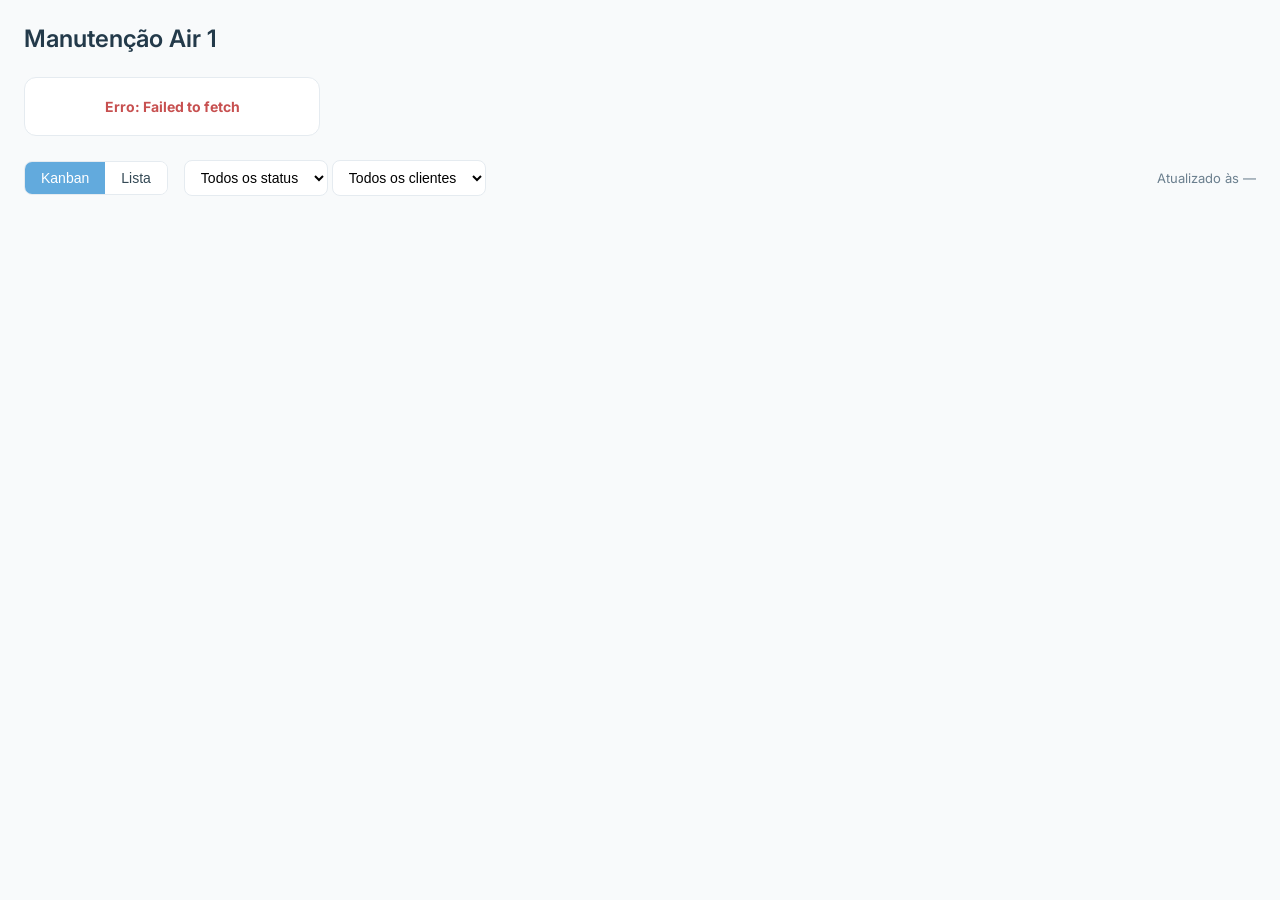
<file: index.html>
<!DOCTYPE html>
<html lang="pt-BR">
<head>
  <meta charset="UTF-8">
  <title>Manutenção Air 1 | HealthGo</title>
  <link rel="stylesheet" href="css/styles.css">
  <link rel="preconnect" href="https://fonts.googleapis.com">
  <link href="https://fonts.googleapis.com/css2?family=Inter:wght@400;500;600;700&display=swap" rel="stylesheet">
</head>
<body>
  <h1>Manutenção Air 1</h1>

  <!-- Faixa de KPIs -->
  <section class="kpis" id="kpis">
    <!-- Preenchido por js/render-kpis.js -->
  </section>

  <!-- Controles -->
  <div class="controles">
    <div class="alternador">
      <button id="btn-kanban" class="ativo">Kanban</button>
      <button id="btn-lista">Lista</button>
    </div>
    <div class="filtros">
      <select id="filtro-status">
        <option value="">Todos os status</option>
      </select>
      <select id="filtro-cliente">
        <option value="">Todos os clientes</option>
      </select>
    </div>
    <div class="atualizado">Atualizado às <span id="hora-atualizacao">—</span></div>
  </div>

  <!-- Visualização Kanban -->
  <section id="view-kanban" class="kanban"></section>

  <!-- Visualização Lista -->
  <section id="view-lista" class="lista hidden">
    <table>
      <thead>
        <tr>
          <th data-coluna="hgid">HGID</th>
          <th data-coluna="numero_serie">Nº Série</th>
          <th data-coluna="cliente">Cliente</th>
          <th data-coluna="status_atual">Status</th>
          <th data-coluna="dias_na_fabrica">Dias na fábrica</th>
          <th data-coluna="prazo_manutencao">Prazo manutenção</th>
          <th data-coluna="dias_para_prazo">SLA</th>
        </tr>
      </thead>
      <tbody id="tabela-corpo"></tbody>
    </table>
  </section>

  <!-- Faixa de alertas -->
  <div class="alertas" id="alertas">
    <span id="alertas-texto"></span>
  </div>

  <script type="module" src="js/main.js"></script>
</body>
</html>
</file>
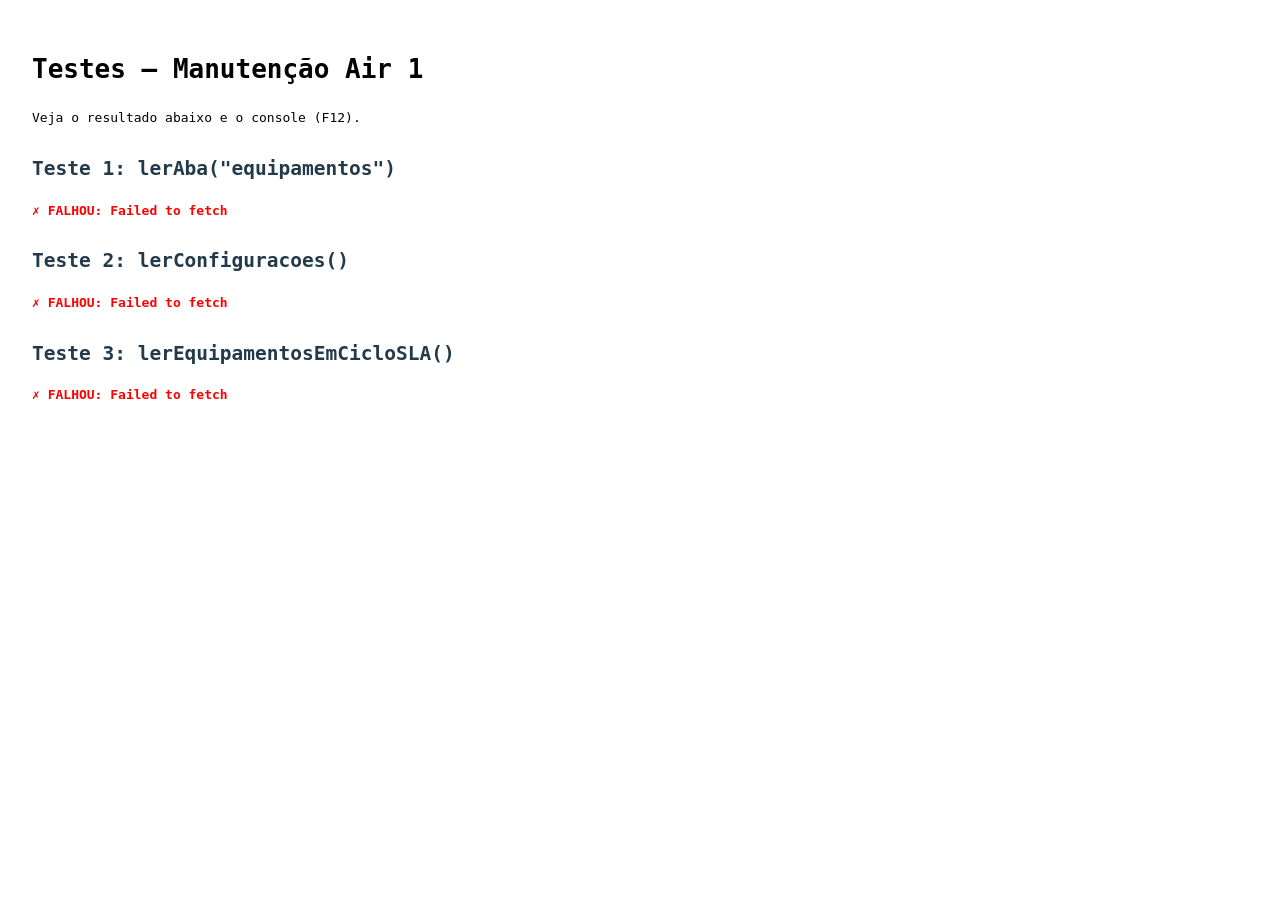
<file: test.html>
<!DOCTYPE html>
<html lang="pt-BR">
<head>
  <meta charset="UTF-8">
  <title>Testes — Manutenção Air 1</title>
  <style>
    body { font-family: monospace; padding: 24px; line-height: 1.6; }
    .ok { color: green; }
    .fail { color: red; font-weight: bold; }
    .secao { margin: 24px 0; padding: 12px; background: #f5f5f5; border-radius: 8px; }
    h2 { color: #233A4A; margin-top: 24px; }
    pre { background: #fff; padding: 8px; border: 1px solid #ddd; border-radius: 4px; overflow-x: auto; font-size: 12px; }
  </style>
</head>
<body>
  <h1>Testes — Manutenção Air 1</h1>
  <p>Veja o resultado abaixo e o console (F12).</p>

  <div id="resultados"></div>

  <script type="module">
    import { lerAba, lerEquipamentosEmCicloSLA, lerConfiguracoes } from './js/sheets-api.js';

    const div = document.getElementById('resultados');

    function log(msg, cls) {
      const p = document.createElement('p');
      p.className = cls;
      p.textContent = msg;
      div.appendChild(p);
      console.log(msg);
    }

    function logBloco(titulo) {
      const h = document.createElement('h2');
      h.textContent = titulo;
      div.appendChild(h);
    }

    async function rodar() {
      // Teste 1: lerAba('equipamentos')
      logBloco('Teste 1: lerAba("equipamentos")');
      try {
        const eq = await lerAba('equipamentos');
        log(`✓ Leu ${eq.length} linhas`, 'ok');
        log('Primeira linha (se houver):', '');
        const pre = document.createElement('pre');
        pre.textContent = JSON.stringify(eq[0] || {}, null, 2);
        div.appendChild(pre);
      } catch (e) {
        log(`✗ FALHOU: ${e.message}`, 'fail');
      }

      // Teste 2: lerConfiguracoes
      logBloco('Teste 2: lerConfiguracoes()');
      try {
        const cfg = await lerConfiguracoes();
        log(`✓ Leu configurações`, 'ok');
        const pre = document.createElement('pre');
        pre.textContent = JSON.stringify(cfg, null, 2);
        div.appendChild(pre);
        console.assert(cfg.limite_sla_dias, 'limite_sla_dias não encontrado');
      } catch (e) {
        log(`✗ FALHOU: ${e.message}`, 'fail');
      }

      // Teste 3: lerEquipamentosEmCicloSLA
      logBloco('Teste 3: lerEquipamentosEmCicloSLA()');
      try {
        const em = await lerEquipamentosEmCicloSLA();
        log(`✓ Leu ${em.length} equipamentos em ciclo SLA`, 'ok');
      } catch (e) {
        log(`✗ FALHOU: ${e.message}`, 'fail');
      }
    }

    rodar();
  </script>
</body>
</html>
</file>
<file: css/styles.css>
/* Cores HealthGo — extraídas de docs/hg_skills-main/beauty/healthgo-colors.md */
:root {
  --hg-primary: #233A4A;
  --hg-accent: #62AADD;
  --hg-deep: #1A2D3A;
  --hg-steel: #3D6B8A;
  --hg-sky: #8FC4E8;
  --hg-ice: #B8DCF2;
  --hg-bg: #F8FAFB;
  --hg-border: #E5EBF0;
  --hg-muted: #C4D1DB;
  --hg-subtle: #6B7F8E;
  --hg-text: #344955;
  --hg-success: #2E7D5B;
  --hg-warning: #D4A843;
  --hg-error: #C75050;
  --hg-info: #3A7BD5;
}

* {
  box-sizing: border-box;
  margin: 0;
  padding: 0;
}

body {
  font-family: 'Inter', -apple-system, BlinkMacSystemFont, sans-serif;
  background: var(--hg-bg);
  color: var(--hg-text);
  min-height: 100vh;
  padding: 24px;
}

h1 {
  color: var(--hg-primary);
  font-size: 24px;
  font-weight: 600;
  margin-bottom: 24px;
}

/* Faixa de KPIs */
.kpis {
  display: grid;
  grid-template-columns: repeat(4, 1fr);
  gap: 16px;
  margin-bottom: 24px;
}

.kpi-card {
  background: white;
  border: 1px solid var(--hg-border);
  border-radius: 12px;
  padding: 20px;
  text-align: center;
}

.kpi-card .label {
  font-size: 12px;
  color: var(--hg-subtle);
  text-transform: uppercase;
  letter-spacing: 0.5px;
  margin-bottom: 8px;
}

.kpi-card .value {
  font-size: 36px;
  font-weight: 700;
  color: var(--hg-primary);
}

.kpi-card.estourados .value { color: var(--hg-error); }
.kpi-card.limite .value { color: var(--hg-warning); }
.kpi-card.manutencao .value { color: var(--hg-accent); }

/* Controles */
.controles {
  display: flex;
  gap: 16px;
  align-items: center;
  margin-bottom: 16px;
  flex-wrap: wrap;
}

.alternador {
  display: inline-flex;
  background: white;
  border: 1px solid var(--hg-border);
  border-radius: 8px;
  overflow: hidden;
}

.alternador button {
  border: none;
  background: white;
  color: var(--hg-text);
  padding: 8px 16px;
  cursor: pointer;
  font-size: 14px;
}

.alternador button.ativo {
  background: var(--hg-accent);
  color: white;
}

.filtros select {
  padding: 8px 12px;
  border: 1px solid var(--hg-border);
  border-radius: 8px;
  background: white;
  font-size: 14px;
}

.atualizado {
  margin-left: auto;
  color: var(--hg-subtle);
  font-size: 13px;
}

/* Kanban */
.kanban {
  display: grid;
  grid-template-columns: repeat(auto-fit, minmax(220px, 1fr));
  gap: 16px;
}

.kanban-coluna {
  background: white;
  border: 1px solid var(--hg-border);
  border-radius: 12px;
  padding: 12px;
  min-height: 200px;
}

.kanban-coluna h2 {
  font-size: 14px;
  color: var(--hg-primary);
  text-transform: uppercase;
  margin-bottom: 12px;
  padding-bottom: 8px;
  border-bottom: 1px solid var(--hg-border);
}

.card {
  background: var(--hg-bg);
  border: 1px solid var(--hg-border);
  border-radius: 8px;
  padding: 12px;
  margin-bottom: 8px;
  position: relative;
}

.card .hgid { font-weight: 600; color: var(--hg-primary); }
.card .ns { font-size: 12px; color: var(--hg-subtle); }
.card .cliente { font-size: 13px; margin: 4px 0; }
.card .dias { font-size: 12px; color: var(--hg-subtle); }

.card .bolinha {
  position: absolute;
  top: 12px;
  right: 12px;
  width: 12px;
  height: 12px;
  border-radius: 50%;
}
.card .bolinha.verde { background: var(--hg-success); }
.card .bolinha.amarela { background: var(--hg-warning); }
.card .bolinha.vermelha { background: var(--hg-error); }

/* Lista */
.lista {
  background: white;
  border: 1px solid var(--hg-border);
  border-radius: 12px;
  overflow: hidden;
}

.lista table { width: 100%; border-collapse: collapse; }
.lista th, .lista td {
  padding: 12px 16px;
  text-align: left;
  border-bottom: 1px solid var(--hg-border);
  font-size: 14px;
}
.lista th {
  background: var(--hg-bg);
  color: var(--hg-primary);
  font-weight: 600;
  cursor: pointer;
}
.lista th:hover { background: var(--hg-ice); }

/* Alertas */
.alertas {
  margin-top: 24px;
  padding: 12px 16px;
  background: white;
  border: 1px solid var(--hg-warning);
  border-radius: 8px;
  display: none;
}
.alertas.visivel { display: flex; gap: 12px; align-items: center; }

/* Escondido por padrão */
.hidden { display: none !important; }
</file>
